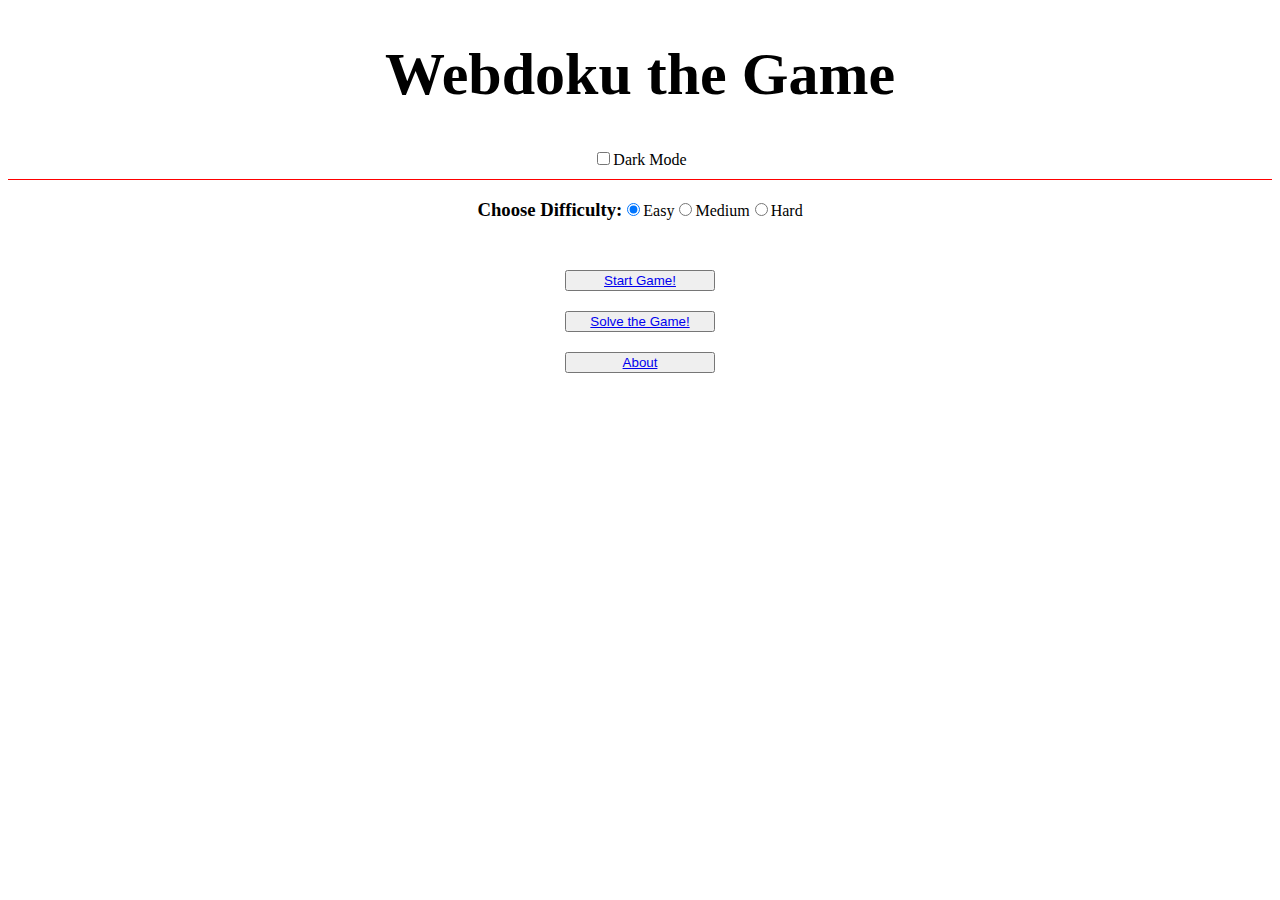
<file: index.html>
<!DOCTYPE html>
<html lang="en">
<head>
    <meta charset="UTF-8">
    <meta http-equiv="X-UA-Compatible" content="IE=edge">
    <meta name="viewport" content="width=device-width, initial-scale=1.0">
    <title>Webdoku - Web Base Sudoku Game</title>
    <link rel="stylesheet" href="style.css">
</head>
<header>
    <h1>Webdoku the Game</h1>
    <Input type="checkbox" id="darkMode" onclick="darkFunction()">Dark Mode</Input>
</header>
<body>
    
    <div id="setup">
        <div id="diff">
            <h3>Choose Difficulty: </h3>
            <label><input type="radio" name="diff" id="diff1" value="easy" checked>Easy</label>
            <label><input type="radio" name="diff" id="diff2" value="medium">Medium</label>
            <label><input type="radio" name="diff" id="diff3" value="hard">Hard</label>
        </div>
    </div>
    <Button><a href="game.html">Start Game!</a></Button>
    <Button><a href="solver.html">Solve the Game!</a></Button>
    <button><a href="about.html">About</a></button>
</body>

<style>
    button {
        width: 150px;
        display: flex;
        justify-content: center;
        flex-wrap: wrap;
        align-items: center;
        margin-top: 20px;
        margin-left: auto;
        margin-right: auto;
    }
</style>

<script>
    function darkFunction() {
        if (document.getElementById("darkMode").checked == true) {
            document.querySelector("body").classList.add("dark");
        } else {
            document.querySelector("body").classList.remove("dark");
        }
    }
    
</script>
</html>
</file>
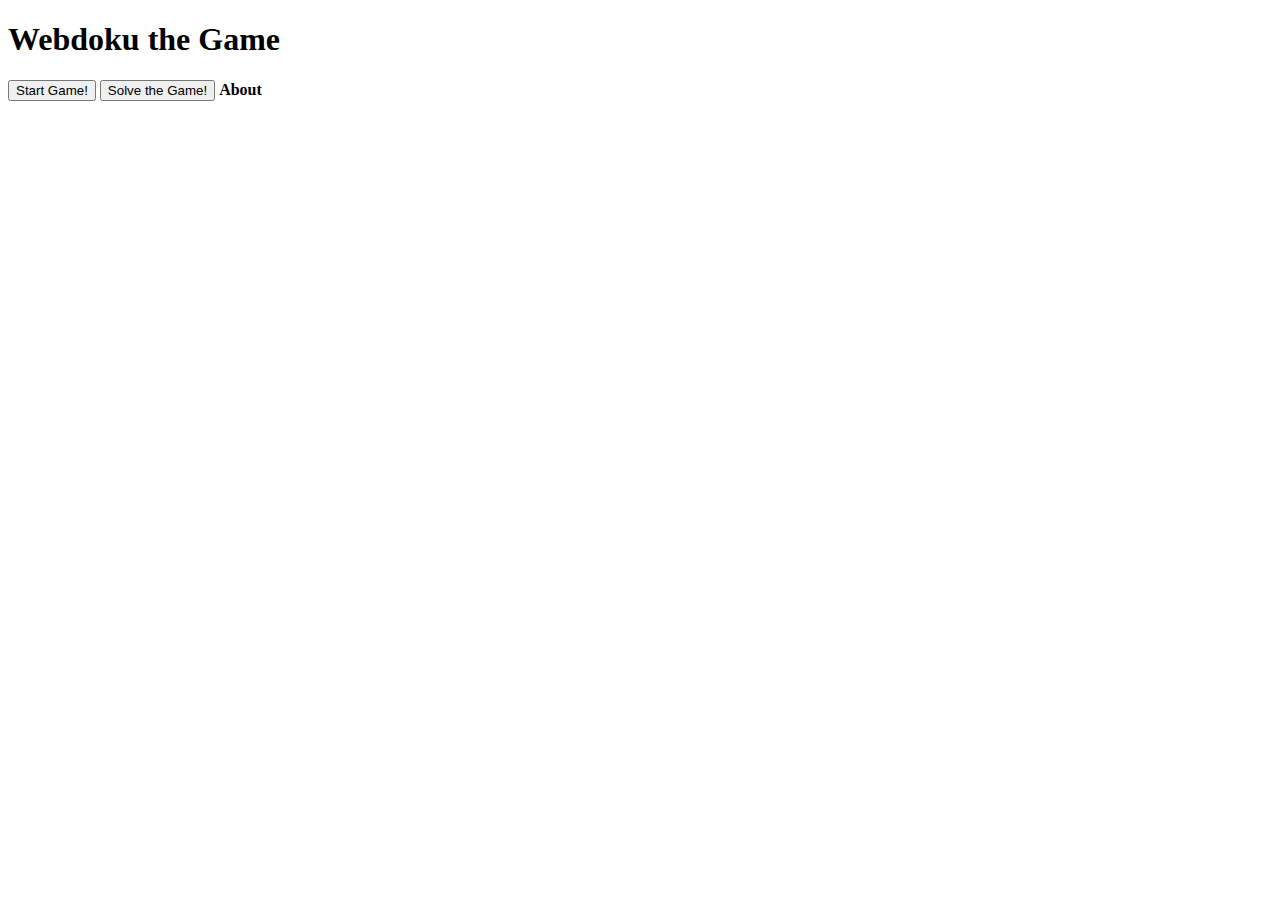
<file: solver/index.html>
<!DOCTYPE html>
<html lang="en">
<head>
    <meta charset="UTF-8">
    <meta http-equiv="X-UA-Compatible" content="IE=edge">
    <meta name="viewport" content="width=device-width, initial-scale=1.0">
    <title>Webdoku - Web Base Sudoku Game</title>
</head>
<header>
    <h1>Webdoku the Game</h1>
</header>
<body>
    <Button>Start Game!</Button>
    <Button>Solve the Game!</Button>
    <b>About</b>
</body>
</html>
</file>
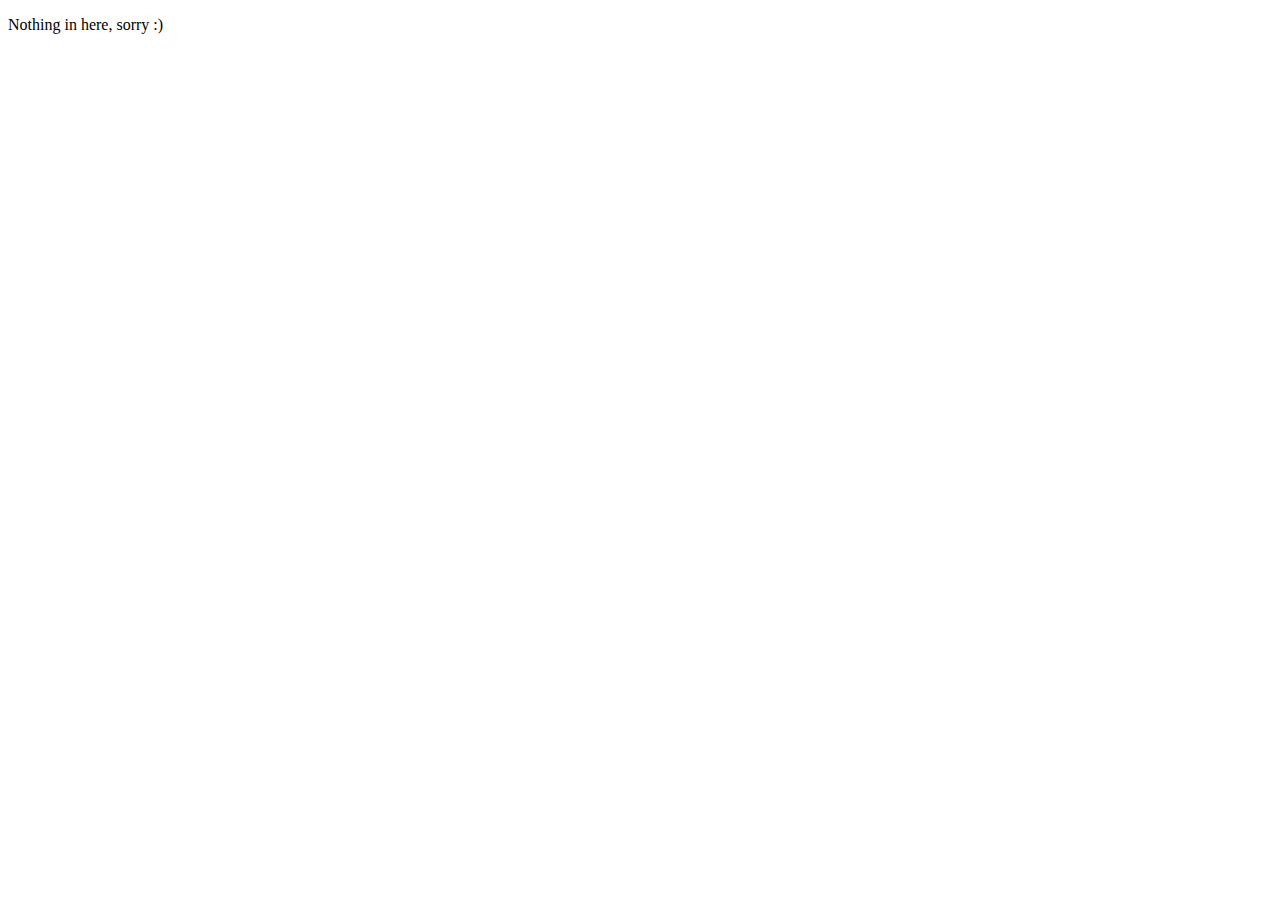
<file: about.html>
<!DOCTYPE html>
<html lang="en">
<head>
    <meta charset="UTF-8">
    <meta http-equiv="X-UA-Compatible" content="IE=edge">
    <meta name="viewport" content="width=device-width, initial-scale=1.0">
    <title>About- Webdoku the Game</title>
</head>
<body>
    <p>Nothing in here, sorry :)</p>
</body>
</html>
</file>
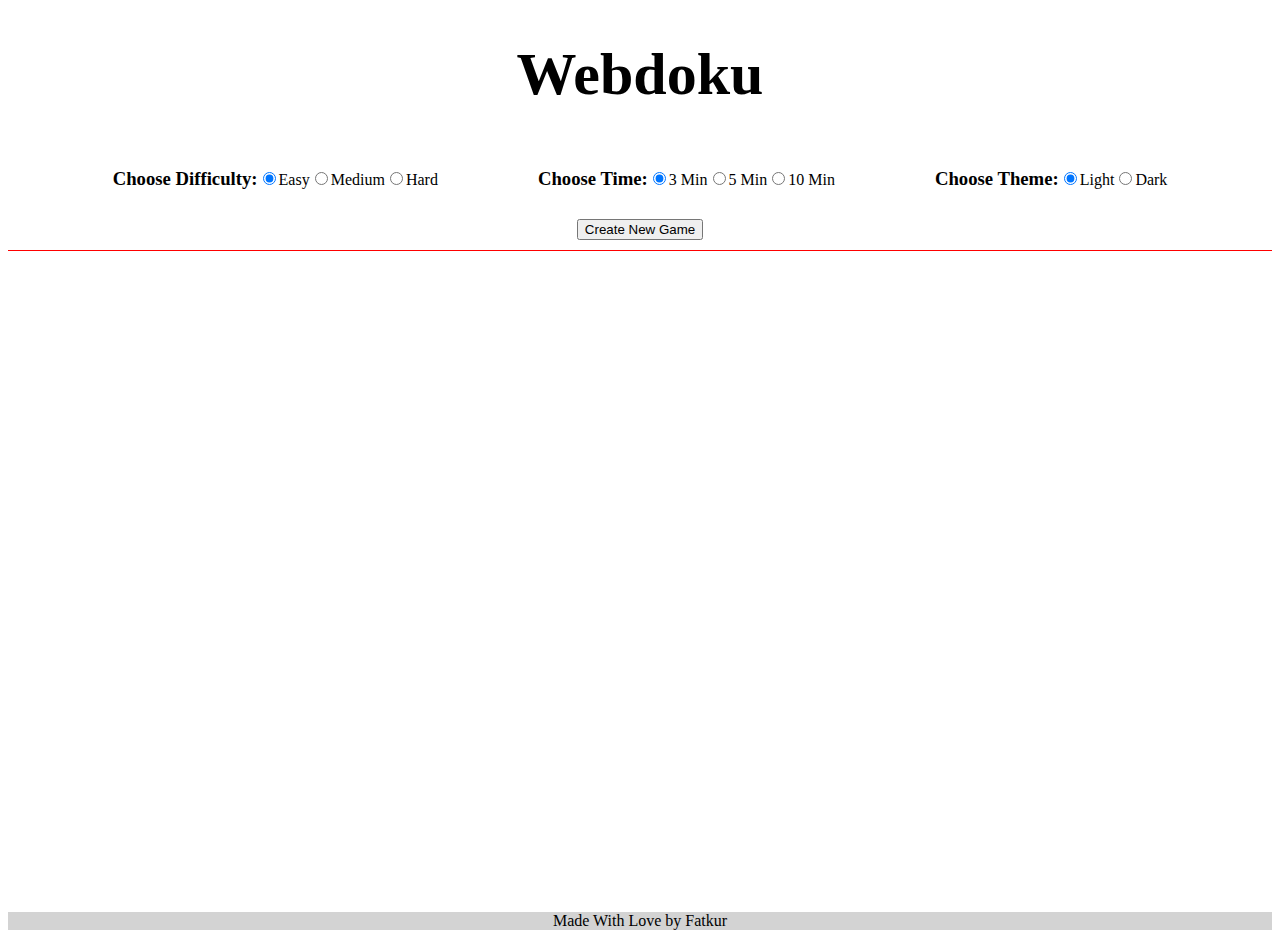
<file: Game.html>
<!DOCTYPE html>
<html lang="en">
<head>
    <meta charset="UTF-8">
    <meta http-equiv="X-UA-Compatible" content="IE=edge">
    <meta name="viewport" content="width=device-width, initial-scale=1.0">
    <title>Webdoku - Web Base Sudoku Game</title>

    <link rel="stylesheet" href="style.css">
    <script src="index.js"></script>
</head>
<header>
    <h1>Webdoku</h1>
    <div id="setup">
        <div id="diff">
            <h3>Choose Difficulty: </h3>
            <label><input type="radio" name="diff" id="diff1" value="easy" checked>Easy</label>
            <label><input type="radio" name="diff" id="diff2" value="medium">Medium</label>
            <label><input type="radio" name="diff" id="diff3" value="hard">Hard</label>
        </div>
        <div id="time">
            <h3>Choose Time: </h3>
            <label><input type="radio" name="time" id="time1" value="min3" checked>3 Min</label>
            <label><input type="radio" name="time" id="time2" value="min5">5 Min</label>
            <label><input type="radio" name="time" id="time3" value="min10">10 Min</label>
        </div>
        <div id="theme">
            <h3>Choose Theme: </h3>
            <label><input type="radio" name="theme" id="theme1" value="light" checked>Light</label>
            <label><input type="radio" name="theme" id="theme2" value="dark">Dark</label>
        </div>
    </div>
    <button id="start-btn">Create New Game</button>
</header>

<body>
    <div id="stats">
        <p id="timer"></p>
        <p id="lives"></p>
    </div>

    <div id="game">
        <div id="board"></div>
        <div id="number" class="hidden">
            <p id="num1">1</p>
            <p id="num2">2</p>
            <p id="num3">3</p>
            <p id="num4">4</p>
            <p id="num5">5</p>
            <p id="num6">6</p>
            <p id="num7">7</p>
            <p id="num8">8</p>
            <p id="num9">9</p>
        </div>
    </div>
</body>

<footer>
    <p>Made With Love by Fatkur</p>
</footer>
</html>
</file>
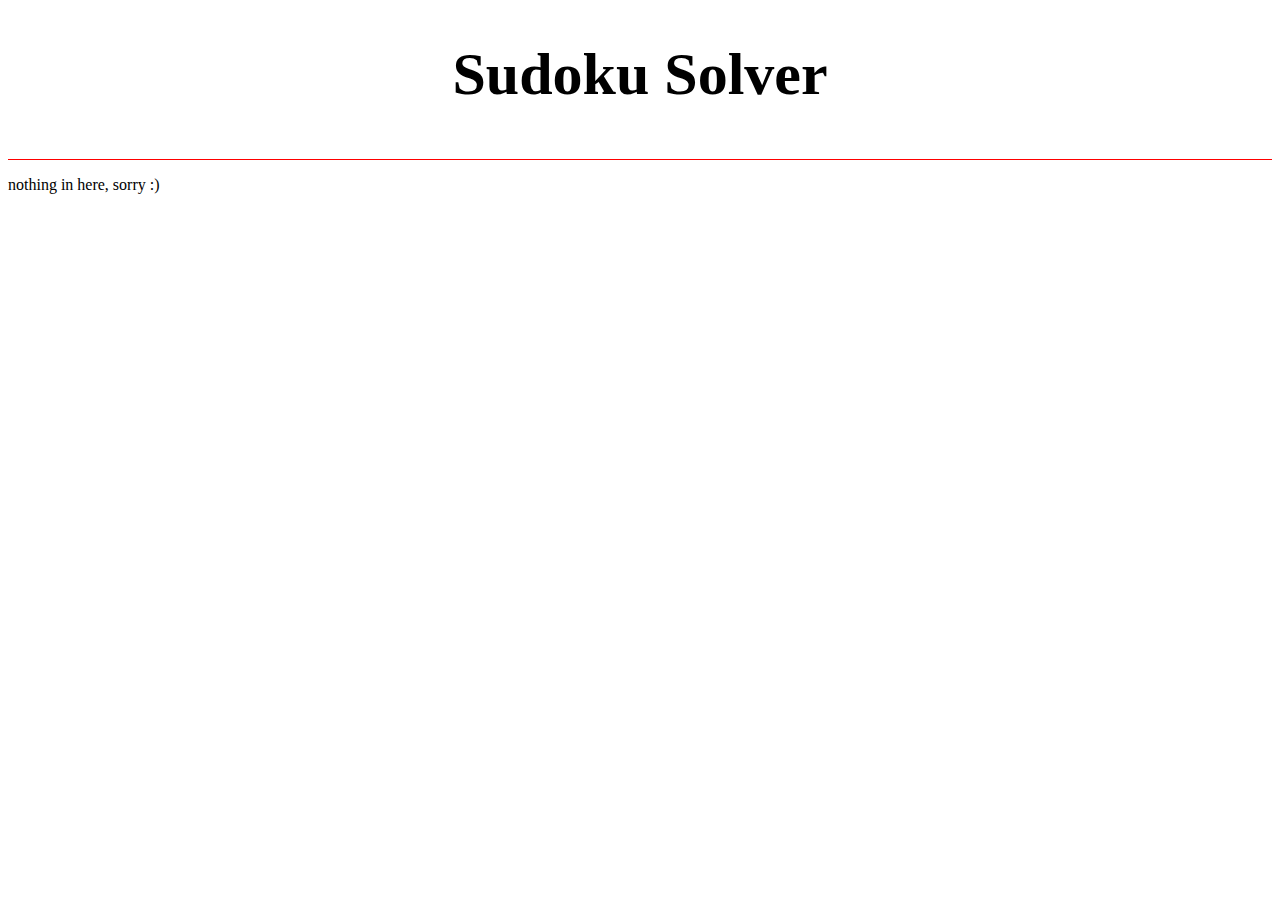
<file: solver.html>
<!DOCTYPE html>
<html lang="en">
<head>
    <meta charset="UTF-8">
    <meta http-equiv="X-UA-Compatible" content="IE=edge">
    <meta name="viewport" content="width=device-width, initial-scale=1.0">
    <title>Solver Sudoku</title>
    <link rel="stylesheet" href="style.css">

</head>
<header>
    <h1>Sudoku Solver</h1>
</header>
<body>
    <p>nothing in here, sorry :)</p>
</body>
</html>
</file>
<file: style.css>
.hidden {
    display: none;
}

body.dark {
    background-color: #333333;
    color: white;
}

header {
    text-align: center;
    padding-bottom: 10px;
    border-bottom: 1px solid red;
}

h1 {
    font-size: 45pt;
}

#setup {
    display: flex;
    justify-content: center;
}

#setup>* {
    margin-bottom: 10px;
    margin-left: 50px;
    margin-right: 50px;
    display: flex;
    align-items: center;
}

button {
    justify-self: center;
}

p#timer,
p#lives {
    font-size: 25px;
    font-weight: bold;
    text-align: center;
}

#game {
    display: flex;
    justify-content: center;
}

#number>p {
    border: 1px solid black;
    border-radius: 20%;
    width: 60px;
    height: 60px;
    font-size: 40pt;
    margin-left: 50px;
    margin-top: 5px;
    margin-bottom: 5px;
    text-align: center;
}

#board {
    padding-top: 10px;
    margin-top: 10px;
    display: flex;
    flex-wrap: wrap;
    justify-content: center;
    align-content: flex-start;
    width: 600px;
    height: 600px;
}

.tile {
    border: 1px solid black;
    width: 60px;
    height: 60px;
    text-align: center;
    margin: 0px;
    vertical-align: middle;
    font-size: 40pt;
}

p.selected {
    background-color: lightblue;
}

p.incorrect {
    background-color: red;
}

.rightBorder {
    border-right: 4px solid black;
}

.bottomBorder {
    border-bottom: 4px solid black;
}

footer {
    background-color: lightgray;
    text-align: center
}
</file>
